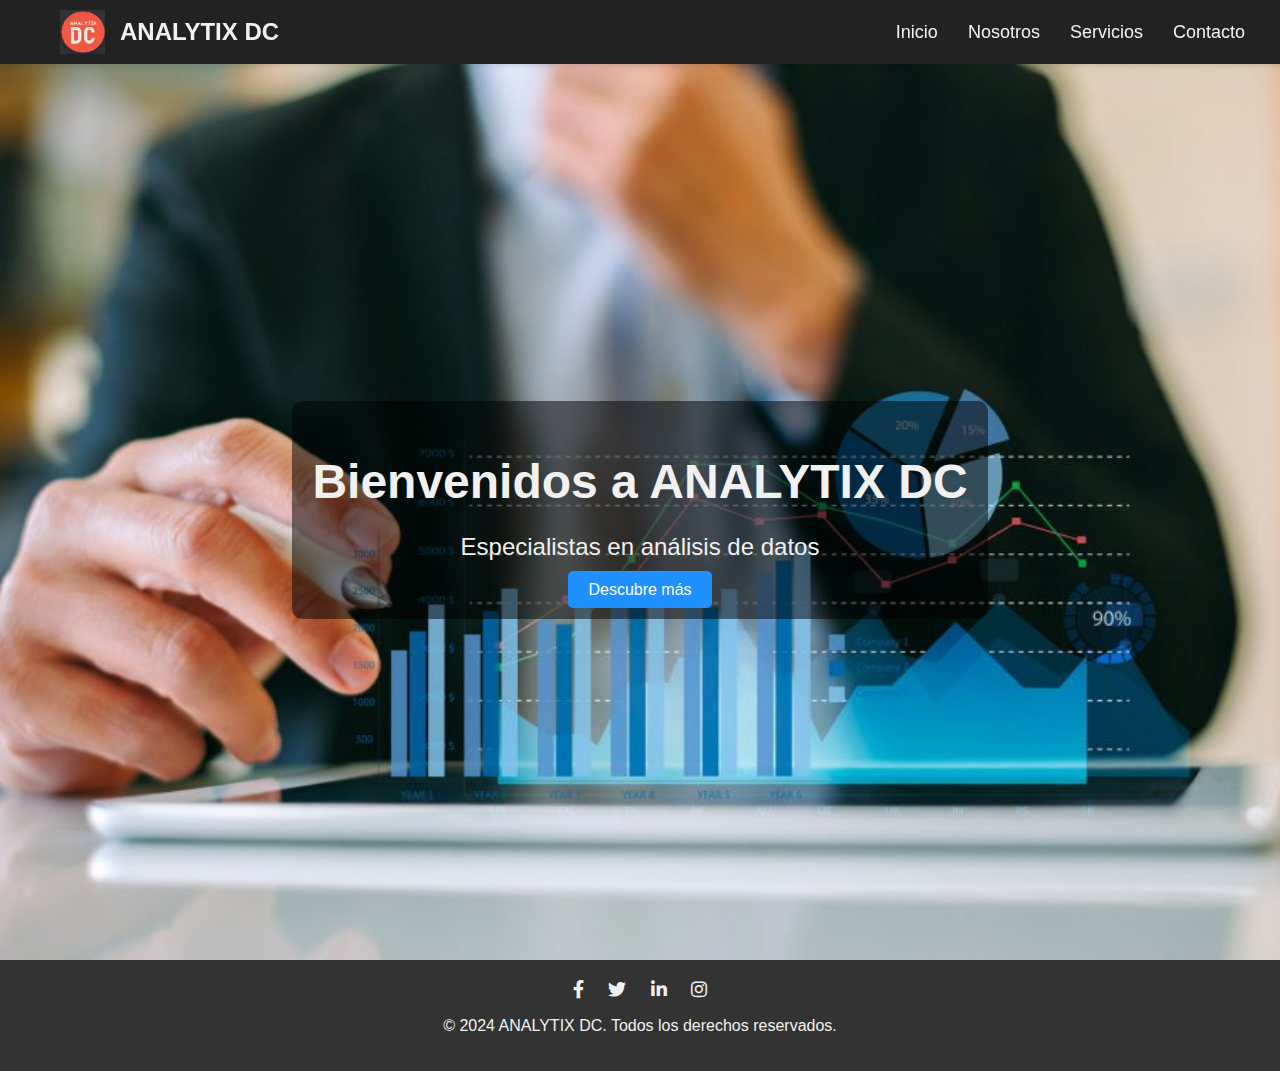
<file: Index.html>
<!DOCTYPE html>
<html lang="es">
<head>
    <meta charset="UTF-8">
    <meta name="viewport" content="width=device-width, initial-scale=1.0">
    <title>Inicio - ANALYTIX DC</title>
    <link rel="stylesheet" href="styles.css">
    <link rel="stylesheet" href="https://cdnjs.cloudflare.com/ajax/libs/font-awesome/6.0.0-beta3/css/all.min.css">
    <link rel="icon" type="image/png" href="logo.png">
</head>
<body>
    <header>
        <nav>
            <div class="logo">
                <img src="logo.png" alt="ANALYTIX DC Logo">
                ANALYTIX DC</div>
            <ul>
                <li><a href="Index.html">Inicio</a></li>
                <li><a href="about.html">Nosotros</a></li>
                <li><a href="services.html">Servicios</a></li>
                <li><a href="contact.html">Contacto</a></li>
            </ul>
        </nav>
    </header>
    <section id="hero">
        <div class="hero-content">
            <h1>Bienvenidos a ANALYTIX DC</h1>
            <p>Especialistas en análisis de datos</p>
            <a href="services.html" class="btn">Descubre más</a>
        </div>
    </section>

    <footer>
        <div class="social-media">
            <a href="#"><i class="fab fa-facebook-f"></i></a>
            <a href="#"><i class="fab fa-twitter"></i></a>
            <a href="#"><i class="fab fa-linkedin-in"></i></a>
            <a href="#"><i class="fab fa-instagram"></i></a>
        </div>
        <p>&copy; 2024 ANALYTIX DC. Todos los derechos reservados.</p>
    </footer>
</body>
</html>
</file>
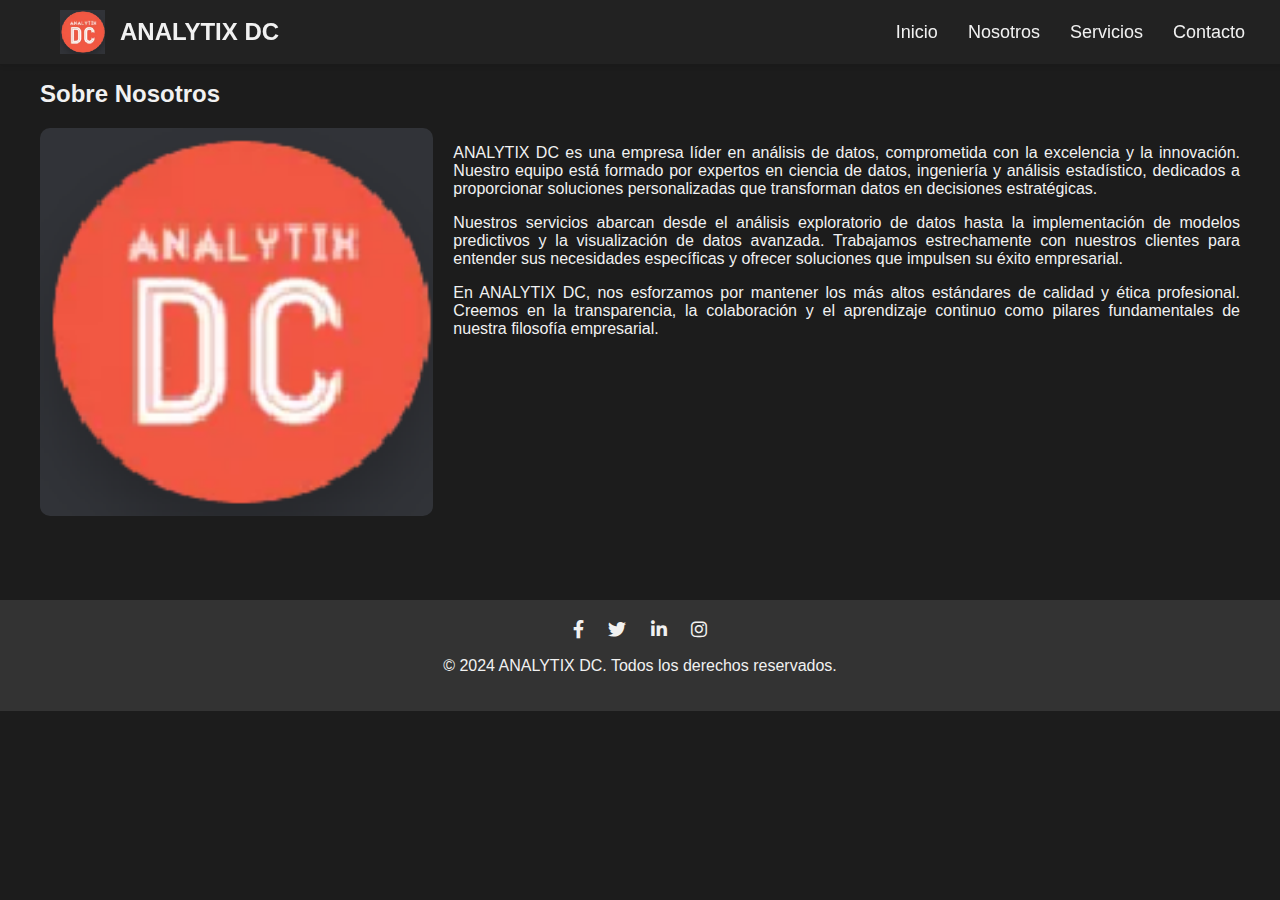
<file: about.html>
<!DOCTYPE html>
<html lang="es">
<head>
    <meta charset="UTF-8">
    <meta name="viewport" content="width=device-width, initial-scale=1.0">
    <title>Nosotros - ANALYTIX DC</title>
    <link rel="stylesheet" href="styles.css">
    <link rel="stylesheet" href="https://cdnjs.cloudflare.com/ajax/libs/font-awesome/6.0.0-beta3/css/all.min.css">
    <link rel="icon" type="image/png" href="logo.png">
</head>
<body>
    <header>
        <nav>
            <div class="logo">
                <img src="logo.png" alt="ANALYTIX DC Logo">
                ANALYTIX DC</div>
                <ul>
                    <li><a href="Index.html">Inicio</a></li>
                    <li><a href="about.html">Nosotros</a></li>
                    <li><a href="services.html">Servicios</a></li>
                    <li><a href="contact.html">Contacto</a></li>
                </ul>
        </nav>
    </header>
    <main>
        <section id="about">
            <h2>Sobre Nosotros</h2>
            <div class="about-content" >
                <div class="about-image">
                    <img src="logo.png" alt="Sobre nosotros">
                </div>
                <div class="about-text" >
                    <p>ANALYTIX DC es una empresa líder en análisis de datos, comprometida con la excelencia y la innovación. Nuestro equipo está formado por expertos en ciencia de datos, ingeniería y análisis estadístico, dedicados a proporcionar soluciones personalizadas que transforman datos en decisiones estratégicas.</p>
                    <p>Nuestros servicios abarcan desde el análisis exploratorio de datos hasta la implementación de modelos predictivos y la visualización de datos avanzada. Trabajamos estrechamente con nuestros clientes para entender sus necesidades específicas y ofrecer soluciones que impulsen su éxito empresarial.</p>
                    <p>En ANALYTIX DC, nos esforzamos por mantener los más altos estándares de calidad y ética profesional. Creemos en la transparencia, la colaboración y el aprendizaje continuo como pilares fundamentales de nuestra filosofía empresarial.</p>
                </div>
            </div>
        </section>
    </main>
    <footer>
        <div class="social-media">
            <a href="#"><i class="fab fa-facebook-f"></i></a>
            <a href="#"><i class="fab fa-twitter"></i></a>
            <a href="#"><i class="fab fa-linkedin-in"></i></a>
            <a href="#"><i class="fab fa-instagram"></i></a>
        </div>
        <p>&copy; 2024 ANALYTIX DC. Todos los derechos reservados.</p>
    </footer>
</body>
</html>
</file>
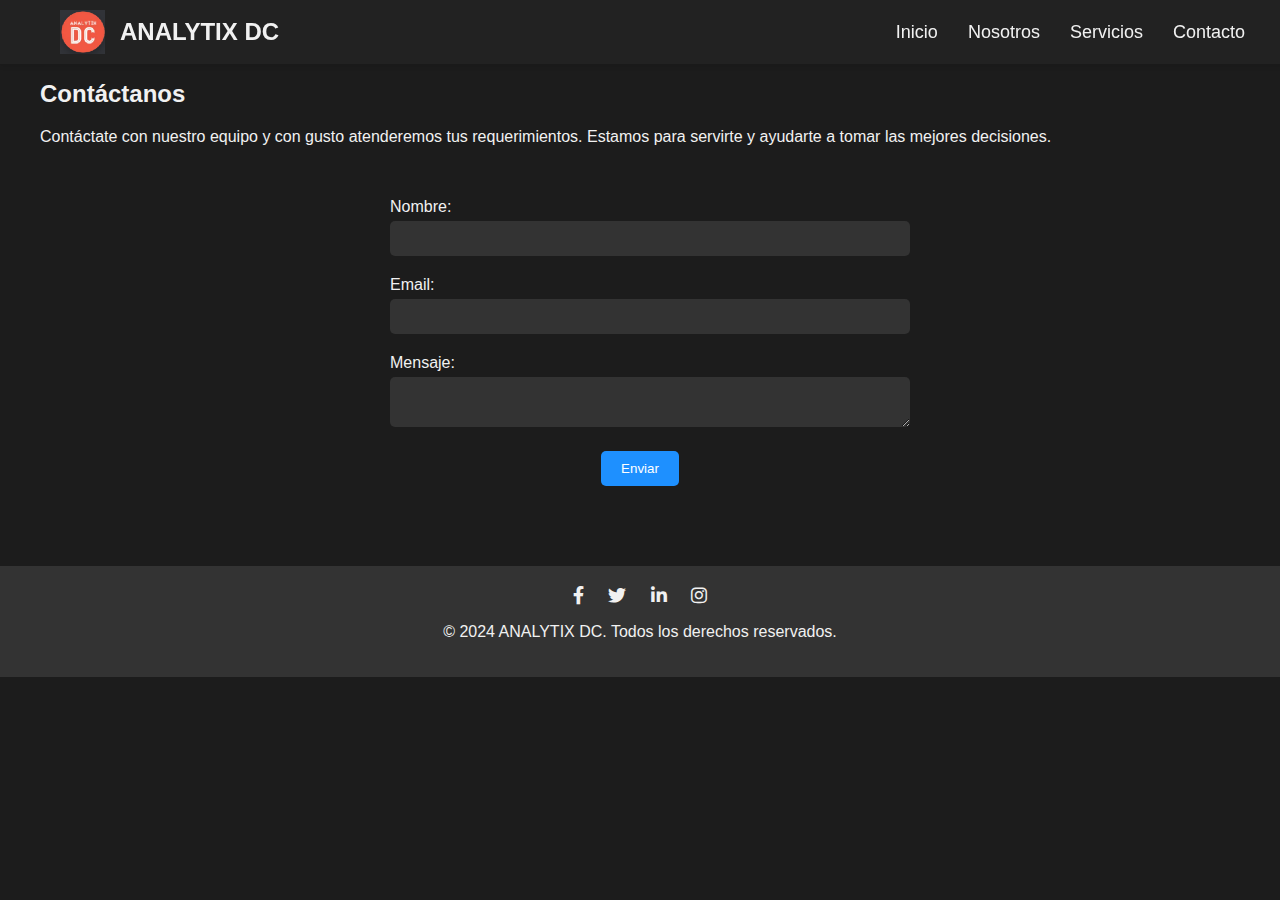
<file: contact.html>
<!DOCTYPE html>
<html lang="es">
<head>
    <meta charset="UTF-8">
    <meta name="viewport" content="width=device-width, initial-scale=1.0">
    <title>Contacto - ANALYTIX DC</title>
    <link rel="stylesheet" href="styles.css">
    <link rel="stylesheet" href="https://cdnjs.cloudflare.com/ajax/libs/font-awesome/6.0.0-beta3/css/all.min.css">
    <link rel="icon" type="image/png" href="logo.png">
</head>
<body>
    <header>
        <nav>
            <div class="logo">
                <img src="logo.png" alt="ANALYTIX DC Logo">
                ANALYTIX DC</div>
                <ul>
                    <li><a href="Index.html">Inicio</a></li>
                    <li><a href="about.html">Nosotros</a></li>
                    <li><a href="services.html">Servicios</a></li>
                    <li><a href="contact.html">Contacto</a></li>
                </ul>
        </nav>
    </header>
    <main>
        <section id="contact">
            <h2>Contáctanos</h2>
            <p>Contáctate con nuestro equipo y con gusto atenderemos tus requerimientos. Estamos para servirte y ayudarte a tomar las mejores decisiones.</p>
            <br>
            <br>
            <form action="#" method="post">
                <div class="form-group">
                    <label for="name">Nombre:</label>
                    <input type="text" id="name" name="name" required>
                </div>
                <div class="form-group">
                    <label for="email">Email:</label>
                    <input type="email" id="email" name="email" required>
                </div>
                <div class="form-group">
                    <label for="message">Mensaje:</label>
                    <textarea id="message" name="message" required></textarea>
                </div>
                <button type="submit" class="btn">Enviar</button>
            </form>
        </section>
    </main>
    <footer>
        <div class="social-media">
            <a href="#"><i class="fab fa-facebook-f"></i></a>
            <a href="#"><i class="fab fa-twitter"></i></a>
            <a href="#"><i class="fab fa-linkedin-in"></i></a>
            <a href="#"><i class="fab fa-instagram"></i></a>
        </div>
        <p>&copy; 2024 ANALYTIX DC. Todos los derechos reservados.</p>
    </footer>
</body>
</html>
</file>
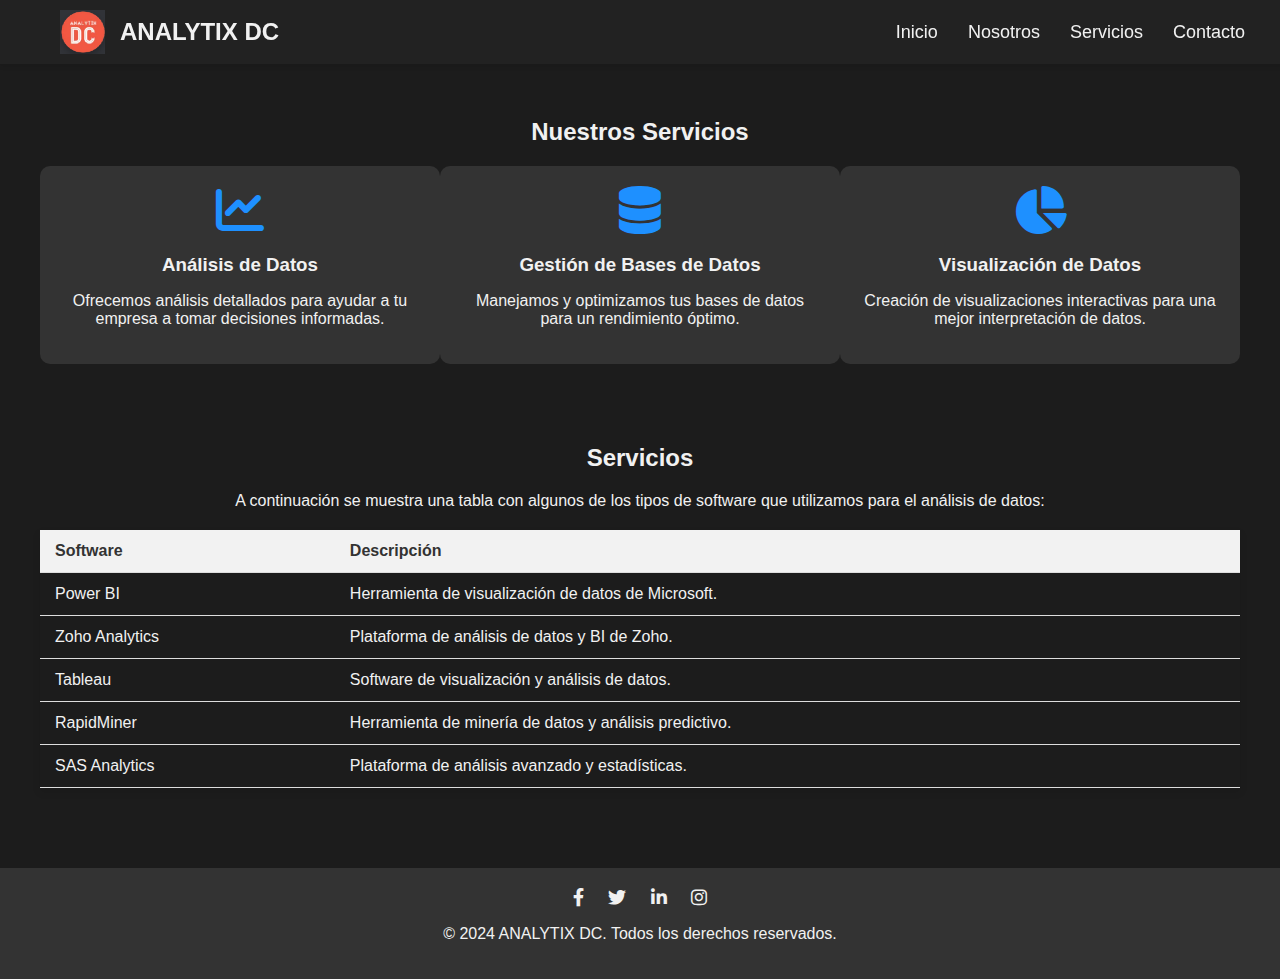
<file: services.html>
<!DOCTYPE html>
<html lang="es">
<head>
    <meta charset="UTF-8">
    <meta name="viewport" content="width=device-width, initial-scale=1.0">
    <title>Servicios - ANALYTIX DC</title>
    <link rel="stylesheet" href="styles.css">
    <link rel="stylesheet" href="https://cdnjs.cloudflare.com/ajax/libs/font-awesome/6.0.0-beta3/css/all.min.css">
    <link rel="icon" type="image/png" href="logo.png">
</head>
<body>
    <header>
        <nav>
            <div class="logo">
                <img src="logo.png" alt="ANALYTIX DC Logo">
                ANALYTIX DC</div>

             <ul>
                <li><a href="Index.html">Inicio</a></li>
                <li><a href="about.html">Nosotros</a></li>
                <li><a href="services.html">Servicios</a></li>
                <li><a href="contact.html">Contacto</a></li>
            </ul>
        </nav>
    </header>
    <main>
        <section id="services">
            <br>
            <h2>Nuestros Servicios</h2>
            <div class="service-container">
                <div class="service">
                    <i class="fas fa-chart-line"></i>
                    <h3>Análisis de Datos</h3>
                    <p>Ofrecemos análisis detallados para ayudar a tu empresa a tomar decisiones informadas.</p>
                </div>
                <div class="service">
                    <i class="fas fa-database"></i>
                    <h3>Gestión de Bases de Datos</h3>
                    <p>Manejamos y optimizamos tus bases de datos para un rendimiento óptimo.</p>
                </div>
                <div class="service">
                    <i class="fas fa-chart-pie"></i>
                    <h3>Visualización de Datos</h3>
                    <p>Creación de visualizaciones interactivas para una mejor interpretación de datos.</p>
                </div>
            </div>
        </section>
    </main>
    <main>
        <section id="services">
            <h2>Servicios</h2>
            <p>A continuación se muestra una tabla con algunos de los tipos de software que utilizamos para el análisis de datos:</p>
            <table>
                <thead>
                    <tr>
                        <th>Software</th>
                        <th>Descripción</th>
                    </tr>
                </thead>
                <tbody>
                    <tr>
                        <td>Power BI</td>
                        <td>Herramienta de visualización de datos de Microsoft.</td>
                    </tr>
                    <tr>
                        <td>Zoho Analytics</td>
                        <td>Plataforma de análisis de datos y BI de Zoho.</td>
                    </tr>
                    <tr>
                        <td>Tableau</td>
                        <td>Software de visualización y análisis de datos.</td>
                    </tr>
                    <tr>
                        <td>RapidMiner</td>
                        <td>Herramienta de minería de datos y análisis predictivo.</td>
                    </tr>
                    <tr>
                        <td>SAS Analytics</td>
                        <td>Plataforma de análisis avanzado y estadísticas.</td>
                    </tr>
                    <!-- Puedes añadir más filas según sea necesario -->
                </tbody>
            </table>
        </section>
    </main>
    <footer>
        <div class="social-media">
            <a href="#"><i class="fab fa-facebook-f"></i></a>
            <a href="#"><i class="fab fa-twitter"></i></a>
            <a href="#"><i class="fab fa-linkedin-in"></i></a>
            <a href="#"><i class="fab fa-instagram"></i></a>
        </div>
        <p>&copy; 2024 ANALYTIX DC. Todos los derechos reservados.</p>
    </footer>
</body>
</html>
</file>
<file: styles.css>
body {
    margin: 0;
    font-family: 'Arial', sans-serif;
    background-color: #1c1c1c;
    color: #f1f1f1;
}


header {
    background-color: #222;
    padding: 10px 20px;
    color: #fff;
    position: fixed;
    width: 100%;
    top: 0;
    z-index: 1000;
    box-shadow: 0 2px 5px rgba(0, 0, 0, 0.1);
}

nav {
    display: flex;
    justify-content: space-between;
    align-items: center;
    max-width: 1200px;
    margin: 0 auto;
}

.logo {
    display: flex;
    align-items: center;
    font-size: 1.5rem;
    font-weight: bold;
}

.logo img {
    width: 45px; /* Ajusta el tamaño según sea necesario */
    height: auto; /* Mantiene la proporción */
    margin-right: 15px; /* Espacio entre la imagen y el texto */
}

nav {
    display: flex;
    justify-content: space-between;
    align-items: center;
    max-width: 1200px;
    margin: 0 auto;
    padding: 0 20px;
}

nav .logo {
    font-size: 24px;
    color: #f1f1f1;
}

nav ul {
    list-style: none;
    margin: 0;
    padding: 0;
    display: flex;
}

nav ul li {
    margin: 0 15px;
}

nav ul li a {
    text-decoration: none;
    color: #f1f1f1;
    font-size: 18px;
    transition: color 0.3s;
}

nav ul li a:hover {
    color: #1e90ff;
}


#hero {
    height: 100vh;
    background: url('anlizando-datos-empresariales-1080x675.png') no-repeat center center/cover;
    display: flex;
    align-items: center;
    justify-content: center;
    text-align: center;
    color: #f1f1f1;
    padding-top: 60px;
}



.hero-content {
    background: rgba(0, 0, 0, 0.5);
    padding: 20px;
    border-radius: 10px;
}

.hero-content h1 {
    font-size: 48px;
    margin-bottom: 10px;
}

.hero-content p {
    font-size: 24px;
    margin-bottom: 20px;
}

.hero-content .btn {
    background-color: #1e90ff;
    color: #fff;
    padding: 10px 20px;
    text-decoration: none;
    border-radius: 5px;
    transition: background-color 0.3s;
}

.hero-content .btn:hover {
    background-color: #0056b3;
}


main {
    max-width: 1200px;
    margin: 80px auto;
    padding: 0 20px;
}


#services {
    text-align: center;
    margin-bottom: 40px;
}

.service-container {
    display: flex;
    justify-content: space-around;
    margin-top: 20px;
}

.service {
    background-color: #333;
    padding: 20px;
    border-radius: 10px;
    width: 30%;
}

.service i {
    font-size: 48px;
    color: #1e90ff;
    margin-bottom: 10px;
}

.service h3 {
    margin: 10px 0;
}

.service p {
    font-size: 16px;
}

/* Estilos específicos para la tabla en la página de Servicios */
table {
    width: 100%;
    border-collapse: collapse;
    margin-top: 20px;
    font-size: 16px;
    box-shadow: 0 4px 8px rgba(0, 0, 0, 0.1);
}

table th, table td {
    padding: 12px 15px;
    text-align: left;
    border-bottom: 1px solid #ddd;
}

table th {
    background-color: #f2f2f2;
    font-weight: bold;
    color: #333;
}

table tbody tr:hover {
    background-color: #325087;
}

#about {
    margin: 40px 0;
}

.about-content {
    display: flex;
    flex-wrap: wrap;
}

.about-image {
    flex: 1;
    min-width: 300px;
    margin-right: 20px;
}

.about-image img {
    width: 100%;
    border-radius: 10px;
}

.about-text {
    flex: 2;
    min-width: 300px;
    text-align: justify;
}


#contact {
    margin: 40px 0;
}

form {
    display: flex;
    flex-direction: column;
    align-items: center;
}

.form-group {
    margin-bottom: 20px;
    width: 100%;
    max-width: 500px;
}

.form-group label {
    display: block;
    margin-bottom: 5px;
}

.form-group input,
.form-group textarea {
    width: 100%;
    padding: 10px;
    border: none;
    border-radius: 5px;
    background-color: #333;
    color: #f1f1f1;
}

form .btn {
    background-color: #1e90ff;
    color: #fff;
    padding: 10px 20px;
    text-decoration: none;
    border: none;
    border-radius: 5px;
    cursor: pointer;
    transition: background-color 0.3s;
}

form .btn:hover {
    background-color: #0056b3;
}


footer {
    background-color: #333;
    color: #f1f1f1;
    text-align: center;
    padding: 20px 0;
    position: relative;
}

.social-media {
    margin-bottom: 10px;
}

.social-media a {
    color: #f1f1f1;
    margin: 0 10px;
    font-size: 18px;
    transition: color 0.3s;
}

.social-media a:hover {
    color: #1e90ff;
}
</file>
